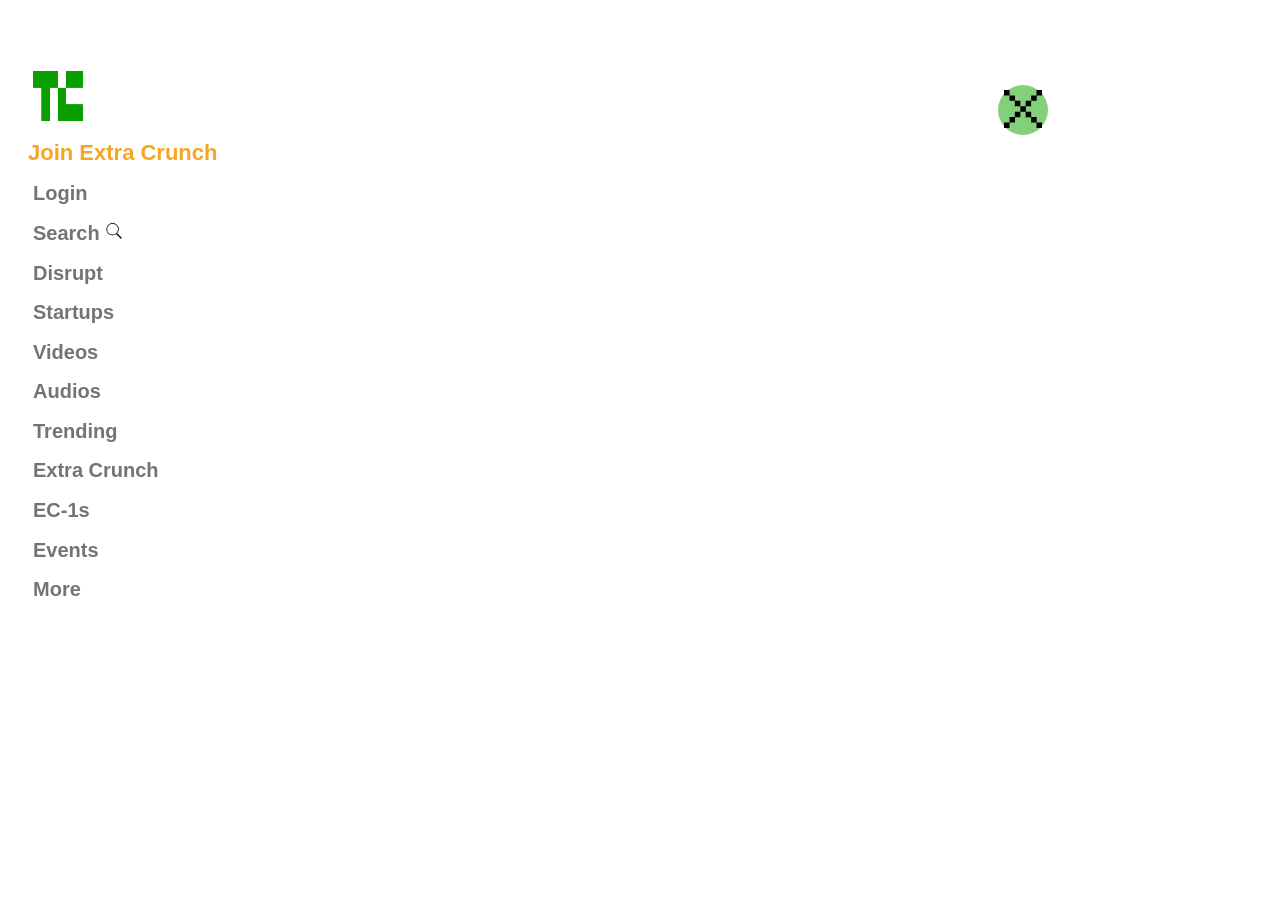
<file: news.html>
<!DOCTYPE html>
<html lang="en">
<head>
    <meta charset="UTF-8">
    <meta http-equiv="X-UA-Compatible" content="IE=edge">
    <meta name="viewport" content="width=device-width, initial-scale=1.0">
    <title>Document</title>
    <link rel="stylesheet" href="./styles/styles.css">
</head>
<body>
    <div id="back">
        <button class="close-button " style="top: 15px;">
            <div class="icon-wrap "></div><svg class="icon icon--close icon--green-gradient" viewBox="0 0 20 20"
                version="1.1" aria-labelledby="title">
                <title>Close Screen</title>
                <path
                    d="M0,2.9h2.9V0H0V2.9z M2.9,5.7h2.9V2.9H2.9V5.7z M5.7,8.6h2.9V5.7H5.7V8.6z M8.6,11.4h2.9V8.6H8.6V11.4z M5.7,14.3h2.9v-2.9H5.7V14.3z M2.9,17.1h2.9v-2.9H2.9V17.1z M0,20h2.9v-2.9H0V20z M11.4,14.3h2.9v-2.9h-2.9V14.3z M14.3,17.1h2.9v-2.9h-2.9V17.1zM17.1,20H20v-2.9h-2.9V20z M11.4,8.6h2.9V5.7h-2.9V8.6z M14.3,5.7h2.9V2.9h-2.9V5.7z M17.1,2.9H20V0h-2.9V2.9z">
                </path>
            </svg>
        </button>
    </div>
    <div id="sid"></div>
    <div id="watchx"></div>
</body>
</html>
<script type="module">
    import sidebar from "./components/sidebar.js"

        let sid = document.getElementById('sid');
        sid.innerHTML = sidebar();

        let data = JSON.parse(localStorage.getItem('news'));

        let watchnews = document.getElementById('watchx');

        let titl = document.createElement('div');
        titl.id = "titl";
       let hx = document.createElement('h2')
       hx.innerHTML = data.title;

       let div = document.createElement('div');
       div.id = "autpub";
        let aut = document.createElement('p');
            aut.innerHTML = `Author @ ${data.author},`
         let pub = document.createElement('p');
            pub.innerHTML = `Published at - ${data.published_at}.`

        let img = document.createElement('img');
        img.src = data.image;
        div.append(aut,pub)

       let description = document.createElement('h3');
        description.innerHTML = data.description;
 
       titl.append(hx,div,img,description);
       watchnews.append(titl)

let back = document.getElementById('back');
back.addEventListener('click',function(){
    window.location.href = "index.html"
})
      

</script>
</file>
<file: styles/styles.css>
#nav {
  width: 100%;
  height: 48px;
  /* border: solid; */
  position: fixed;
  background: transparent;
  margin-top: -8px;
  background-color: #262626;
}
.input {
  width: 40%;
  height: 30px;
  margin-left: 25%;
  margin-top: 8px;
  border: none;
  border-radius: 10px;
  outline: none;
  border: none;
}
#clear {
  width: 25px;
  height: 25px;
  margin-left: -35px;
  margin-right: 20px;
  cursor: pointer;
  margin-bottom: -8px;
}

.submit {
  height: 35px;
  border-radius: 10px;
  cursor: pointer;
  outline: none;
  border: none;
}
#sidebar {
  width: 18%;
  height: 555px;
  /* border: solid; */
  position: fixed;
  margin-top: 43px;
}
#newsbar {
  width: 78%;
  float: right;
  padding-right: 20px;
  left: 23%;
  margin-top: 43px;
  /* height: 850px; */
  /* border: solid; */
}
#TC img {
  width: 50px;
  height: 50px;
  padding-left: 25px;
  padding-top: 20px;
}
#joinextracrunch h1 {
  font-family: sans-serif;
  font-size: 22px;
  padding-left: 20px;
  font-weight: 800;
  color: #f6a623;
}
#login h2 {
  font-family: sans-serif;
  font-size: 20px;
  font-weight: 600;
  color: rgb(119, 115, 115);

  padding-left: 25px;
}
#searchlogo {
  width: 18px;
  height: 18px;
}
#mainnews {
  display: flex;
  justify-content: space-between;
  /* border: solid; */
}
.drop {
  position: absolute;
  width: 200px;
  height: 200px;
  border: rgb(201, 201, 86) solid;
  display: none;
}
#nav:hover .drop {
  position: static;
  display: block;
}

#mainnews div {
  width: 80%;
  height: 170px;
  overflow: hidden;
  /* border: solid; */
  border-bottom: 0.5px rgb(119, 115, 115) solid;
}
#mainnews img {
  width: 350px;
  height: 180px;
}
#mainnews:hover {
  cursor: pointer;
  background-color: rgb(233, 232, 232);
}

#watchx {
  position: relative;
  width: 55%;
  left: 280px;
  top: 15px;
  height: 700px;
  /* border: 1px solid; */
}
#titl {
  position: absolute;
}

#titl h2 {
  font-size: 29px;
  font-weight: 800;
  line-height: 1.1;
  cursor: pointer;
  font-family: sans-serif;
}

#autpub p {
  display: inline;
  padding-right: 20px;
  font-size: 17px;
  font-family: sans-serif;
}
#titl img {
  padding-top: 20px;
  width: 100%;
}
#back button {
  width: 50px;
  border-radius: 50%;
  background-color: rgb(132, 207, 122);
  border: none;

  height: 50px;
  position: fixed;
  left: 78%;
  margin-top: 70px;
}
#back button:hover {
  background-color: #f6a623;
  cursor: pointer;
}
#loging:hover {
  color: #f6a623;
  cursor: pointer;
}

#searchbox {
  width: 40%;

  height: 300px;
  border: 1px solid;
  position: fixed;
  overflow-y: scroll;
  background: transparent;
  visibility: hidden;
  left: 26%;
  background-color: #262626;
}
#loger {
  background-color: rgb(10, 90, 3);
  position: fixed;

  height: 45%;
  width: 40.1%;
  top: 48%;
  left: 26%;
  visibility: hidden;
}
#ex {
  float: right;
  color: white;
  padding-right: 5px;
  margin-top: -1px;
  padding: 5px;
}
#ex:hover {
  cursor: pointer;
  color: yellow;
}
#username,
#password {
  width: 70%;
  margin-left: 14%;
  margin-top: 5%;
  height: 30px;
}
#loger h1 {
  color: #f6a623;

  text-align: center;
}
#submit {
  margin-left: 37%;
  margin-top: 5%;
  width: 30%;
  height: 13%;
}
#searchbox::-webkit-scrollbar {
  width: 8px;
  cursor: pointer;
}

#searchbox::-webkit-scrollbar-track {
  box-shadow: inset 0 0 2px rgba(109, 108, 108, 0.3);
  cursor: pointer;
}

#searchbox::-webkit-scrollbar-thumb {
  background-color: darkgrey;
  cursor: pointer;
  outline: 1px solid slategrey;
}

#over {
  margin-top: 50px;
  font-family: sans-serif;
  font-size: 15px;
  text-align: center;

  font-weight: 600;
  color: white;
}
#over p:hover {
  color: white;
  background-color: rgb(138, 135, 135);
  cursor: pointer;
}
</file>
